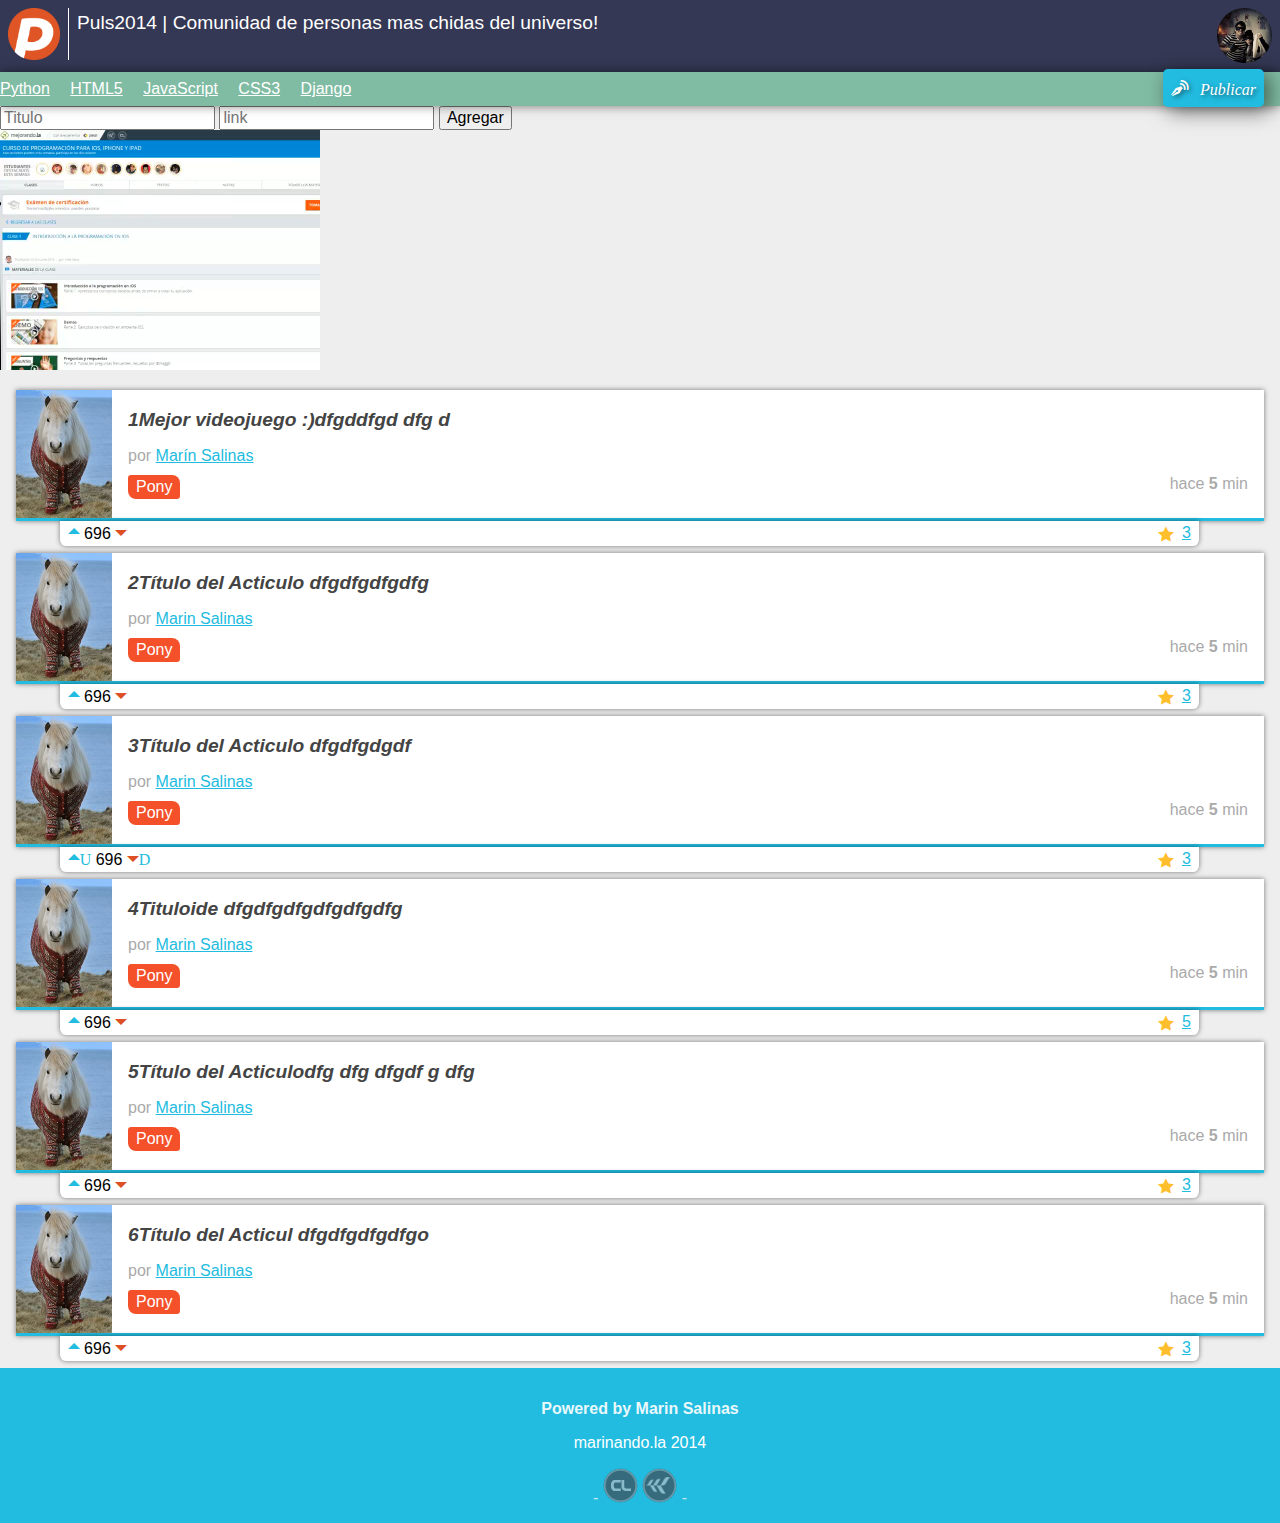
<file: index.html>
<!DOCTYPE html>
<html lang="es">
<head>
    <meta charset="UTF-8">
    <meta name="description" content="Plataforma de colaboracion integrada por la mejor comunidad!">
    <meta name="viewport" content="width=device-width, minimum-scale=1, maximum-scale=1" />
    <title>Puls3Web</title>
    <link rel="stylesheet" href="normalize.css">
    <link rel="stylesheet" href="estilos.css">
</head>
<body>
    <header>
        <figure id="logo">
            <img src="logo.png"/>
        </figure>
        <h1>Puls2014 | Comunidad de personas mas chidas del universo!</h1>
        <figure id="avatar">
        </figure>
    </header>
    <nav>
        <ul>
            <li><a href="#">Python</a></li>
            <li><a href="#">HTML5</a></li>
            <li><a href="#">JavaScript</a></li>
            <li><a href="#">CSS3</a></li>
            <li><a href="#">Django</a></li>
            <li id="publicar_nav"><a class="icon-pen mostrar_form" href="#">Publicar</a></li>
        </ul>
    </nav>
    <form action="" id="formulario" class="formulario">
        <input type="text" id="titulo" placeholder="Titulo" required>
        <input type="url" id="url" placeholder="link" required>
        <input type="submit" value="Agregar">
    </form>
    <aside>
        <div id="geo"></div>
		<video width="320" height="240" autoplay controls>
			<source src="lecturas.m4v" type="video/mp4">
			<source src="lecturas.ogg" type="video/ogg">
			<!-- actualiza tu navegador -->
		</video>
	</aside>
    <section id="contenido">
        <article class="item">
            <figure class="imagen_item">
                <img src="imagen.jpg"/>
            </figure>
            <h2 class="titulo_item">
                <a href="#">1Mejor videojuego :)dfgddfgd dfg d</a>
            </h2>
            <div class="autor_item">por <a href="#">Marín Salinas</a></div>
            <div class="datos_item">
                <a href="#" class="tag_item">Pony</a>
                <span class="fecha_item">hace <strong>5</strong> min</span>
            </div>
            <div class="votacion">
                <a href="#" class="up icon-f-up"></a>
                696
                <a href="#" class="down icon-f-down"></a>
                <a href="#" class="comentarios_item">3</a>
                <a href="#" class="guardar_item icon-star"></a>
            </div>
        </article>
        <article class="item">
            <figure class="imagen_item">
                <img src="imagen.jpg"/>
            </figure>
            <h2 class="titulo_item">
                <a href="#">2Título del Acticulo dfgdfgdfgdfg</a>
            </h2>
            <div class="autor_item">por <a href="#">Marin Salinas</a></div>
            <div class="datos_item">
                <a href="#" class="tag_item">Pony</a>
                <span class="fecha_item">hace <strong>5</strong> min</span>
            </div>
            <div class="votacion">
                <a href="#" class="up icon-f-up"></a>
                696
                <a href="#" class="down icon-f-down"></a>
                <a href="#" class="comentarios_item">3</a>
                <a href="#" class="guardar_item icon-star"></a>
            </div>
        </article>
        <article class="item">
            <figure class="imagen_item">
                <img src="imagen.jpg"/>
            </figure>
            <h2 class="titulo_item">
                <a href="#">3Título del Acticulo dfgdfgdgdf</a>
            </h2>
            <div class="autor_item">por <a href="#">Marin Salinas</a></div>
            <div class="datos_item">
                <a href="#" class="tag_item">Pony</a>
                <span class="fecha_item">hace <strong>5</strong> min</span>
            </div>
            <div class="votacion">
                <a href="#" class="up icon-f-up">U</a>
                696
                <a href="#" class="down icon-f-down">D</a>
                <a href="#" class="comentarios_item">3</a>
                <a href="#" class="guardar_item icon-star"></a>
            </div>
        </article>
        <article class="item">
            <figure class="imagen_item">
                <img src="imagen.jpg"/>
            </figure>
            <h2 class="titulo_item">
                <a href="#">4Tituloide dfgdfgdfgdfgdfgdfg</a>
            </h2>
            <div class="autor_item">por <a href="#">Marin Salinas</a></div>
            <div class="datos_item">
                <a href="#" class="tag_item">Pony</a>
                <span class="fecha_item">hace <strong>5</strong> min</span>
            </div>
            <div class="votacion">
                <a href="#" class="up icon-f-up"></a>
                696
                <a href="#" class="down icon-f-down"></a>
                <a href="#" class="comentarios_item">5</a>
                <a href="#" class="guardar_item icon-star"></a>
            </div>
        </article>
        <article class="item">
            <figure class="imagen_item">
                <img src="imagen.jpg"/>
            </figure>
            <h2 class="titulo_item">
                <a href="#">5Título del Acticulodfg dfg dfgdf g dfg</a>
            </h2>
            <div class="autor_item">por <a href="#">Marin Salinas</a></div>
            <div class="datos_item">
                <a href="#" class="tag_item">Pony</a>
                <span class="fecha_item">hace <strong>5</strong> min</span>
            </div>
            <div class="votacion">
                <a href="#" class="up icon-f-up"></a>
                696
                <a href="#" class="down icon-f-down"></a>
                <a href="#" class="comentarios_item">3</a>
                <a href="#" class="guardar_item icon-star"></a>
            </div>
        </article>
        <article class="item">
            <figure class="imagen_item">
                <img src="imagen.jpg"/>
            </figure>
            <h2 class="titulo_item">
                <a href="#">6Título del Acticul dfgdfgdfgdfgo</a>
            </h2>
            <div class="autor_item">por <a href="#">Marin Salinas</a></div>
            <div class="datos_item">
                <a href="#" class="tag_item">Pony</a>
                <span class="fecha_item">hace <strong>5</strong> min</span>
            </div>
            <div class="votacion">
                <a href="#" class="up icon-f-up"></a>
                696
                <a href="#" class="down icon-f-down"></a>
                <a href="#" class="comentarios_item">3</a>
                <a href="#" class="guardar_item icon-star"></a>
            </div>
        </article>
        
    </section>
    <footer>
        <p><strong>Powered by Marin Salinas</strong></p>
        <p>marinando.la 2014</p>
        <div class="logo"></div>
    </footer>
    <script src="//code.jquery.com/jquery-1.11.2.min.js"></script>
    <script src="formulario.js"></script>
    <script type="text/javascript" src="geo.js"></script>
    <script type="text/javascript" src="ajax.js"></script>
    <script>
        $(function(){
            
        });
        
    </script>
</body>
</html>
</file>
<file: estilos.css>
/*@font-face {
    font-family: 'open_sansregular';
    src: url('fonts/OpenSans-Regular-webfont.eot');
    src: url('fonts/OpenSans-Regular-webfont.eot?#iefix') format('embedded-opentype'),
         url('fonts/OpenSans-Regular-webfont.woff') format('woff'),
         url('fonts/OpenSans-Regular-webfont.ttf') format('truetype'),
         url('fonts/OpenSans-Regular-webfont.svg#open_sansregular') format('svg');
    font-weight: normal;
    font-style: normal;
}*/

@font-face {
	font-family: 'puls_icons';
	src:url('fonts/icomoon.eot?oyjbka');
	src:url('fonts/icomoon.eot?#iefixoyjbka') format('embedded-opentype'),
		url('fonts/icomoon.woff?oyjbka') format('woff'),
		url('fonts/icomoon.ttf?oyjbka') format('truetype'),
		url('fonts/icomoon.svg?oyjbka#icomoon') format('svg');
	font-weight: normal;
	font-style: normal;
}

[class^="icon-"], [class*=" icon-"] {
	font-family: 'puls_icons';
	speak: none;
	font-style: normal;
	font-weight: normal;
	font-variant: normal;
	text-transform: none;
	line-height: 1;

	/* Better Font Rendering =========== */
	-webkit-font-smoothing: antialiased;
	-moz-osx-font-smoothing: grayscale;
}

.icon-f-up:before {
	content: "\e601";
}
.icon-f-down:before {
	content: "\e600";
    color: #DD4F24;
}
.icon-pen:before {
	content: "\e909";
    margin-right: 0.8em;
}
.icon-star:before {
	content: "\e9d9";
    color: #FFBE2C;
    margin-right: 0.5em;
    position: relative;
    top: 0.1em;
}








a
{
    color: #22BCE0;
}

body
{
    background: #eeeeee;
    font-family: "Open Sans" Arial;
    font-size: 16px;
}

footer
{
    color: white;
    background: #22BCE0;
    text-align: center;
    padding: 1em;
}

footer p:first-child
{
    margin-bottom: 0;
    opacity: 0.9;
}

footer p:last-child
{
    margin-top: 0;
    opacity: 0.7;
}

footer p:last-child:after
{
    content: " -";
}

footer p:last-child:before
{
    content: "- ";
}

header 
{
    background: #343854;
    color: white;
    overflow: hidden; /*Tecnica para mantener el espacio del contenido*/
    padding: 0.5em;
    position: relative;
}

header figure
{
    float: left;
}

header h1
{
    font-size: 1.2em;
    font-weight: normal;
    margin: 0.2em 70px 0 0;/*manecillas del reloj */
}

header #avatar
{
    margin: 0.5em 0.5em 0 0;
    right: 0;
    position: absolute;
    top: 0;
}

header #avatar img
{
    border-radius: 50%;
    width: 55px;
}

header #logo img
{
    border-right: 1px solid white;
    margin-right: 0.5em;
    padding-right: 0.5em;
    width: 52px;
}

nav
{
    background: #80BCA3;
    box-shadow: rgba(0,0,0,0.5) 0px 0px 10px;
    margin: 0;
    padding: 0 6em 0 0;
    position: relative;
}

nav ul 
{
    list-style: none;
    margin:0;
    padding:0;
}

nav ul #publicar_nav{
    position: absolute;
    top: -0.2em;
    right: 0;
}

nav ul #publicar_nav a {
    background: #22BCE0;
    border-radius: 5px;
    box-shadow: rgba(0,0,0,0.5) 5px 5px 20px;
    font-style: italic;
    padding: 0.7em 0.5em;
    text-decoration: none;
    text-shadow: rgba(0,0,0,0.5) 2px 2px 5px;
}

nav ul li
{
    display: inline-block;
    margin: 0 1em 0 0;
}

nav ul li a
{
    color: white;
    display: block;
    padding: 0.5em 0;
}

#contenido
{
    margin: 1em;
}

#contenido .item
{
    background: white;
    border-bottom: 3px solid #22BCE0;
    box-shadow: rgba(0,0,0,0.5) 0px 0px 5px;
    margin-bottom: 2em;
    min-height: 128px;
    
    /*overflow: hidden;*/ /*Checar para qu me sirve*/
    position: relative; /*Para que el absoluto del up down quede absoluto a todo este contendor*/
    
}

#contenido .item .autor_item
{
    color: #aaa
}

#contenido .item .datos_item
{
    margin: 0.6em 1em 0 0;
    text-align: right;
    
}

#contenido .item .datos_item .fecha_item
{
    color: #AAA;
}


#contenido .item .datos_item .tag_item
{
    background: #F4502A;
     border-radius: 0.2em 0.5em;/*Descubri border radius desnivelado*/
    color: white;
    display: inline-block;
    float: left;
    
    text-decoration: none;
    padding: 0.2em 0.5em;
   
    
}

#contenido .item .imagen_item
{
    float: left;
    margin: 0 1em 0 0;
    
}

#contenido .item .imagen_item img
{
    width: 96px;
}

#contenido .item .titulo_item
{
    font-size: 1.2em;
    font-style: italic;
     padding-top: 1em;
}

#contenido .item .titulo_item a
{
    color: #444;
    text-decoration: none;
}

#contenido .item .votacion
{
    background: white;
    border-radius: 0 0 0.4em 0.4em;
    box-shadow: rgba(0,0,0,0.5) 0px 0px 5px;
    margin-top: 3px;
    left: 3.5%;
    padding: 0.2em 0.5em;
    position: absolute;
    top: 100%;
    width: 90%;
    
}


#contenido .item .votacion .down
{
    text-decoration: none;
}

#contenido .item .votacion .up
{
    text-decoration: none;
}

#contenido .item .votacion .guardar_item
{
    text-decoration: none;
}

#contenido .item .votacion .comentarios_item,
#contenido .item .votacion .guardar_item
{
    float: right;
}
</file>
